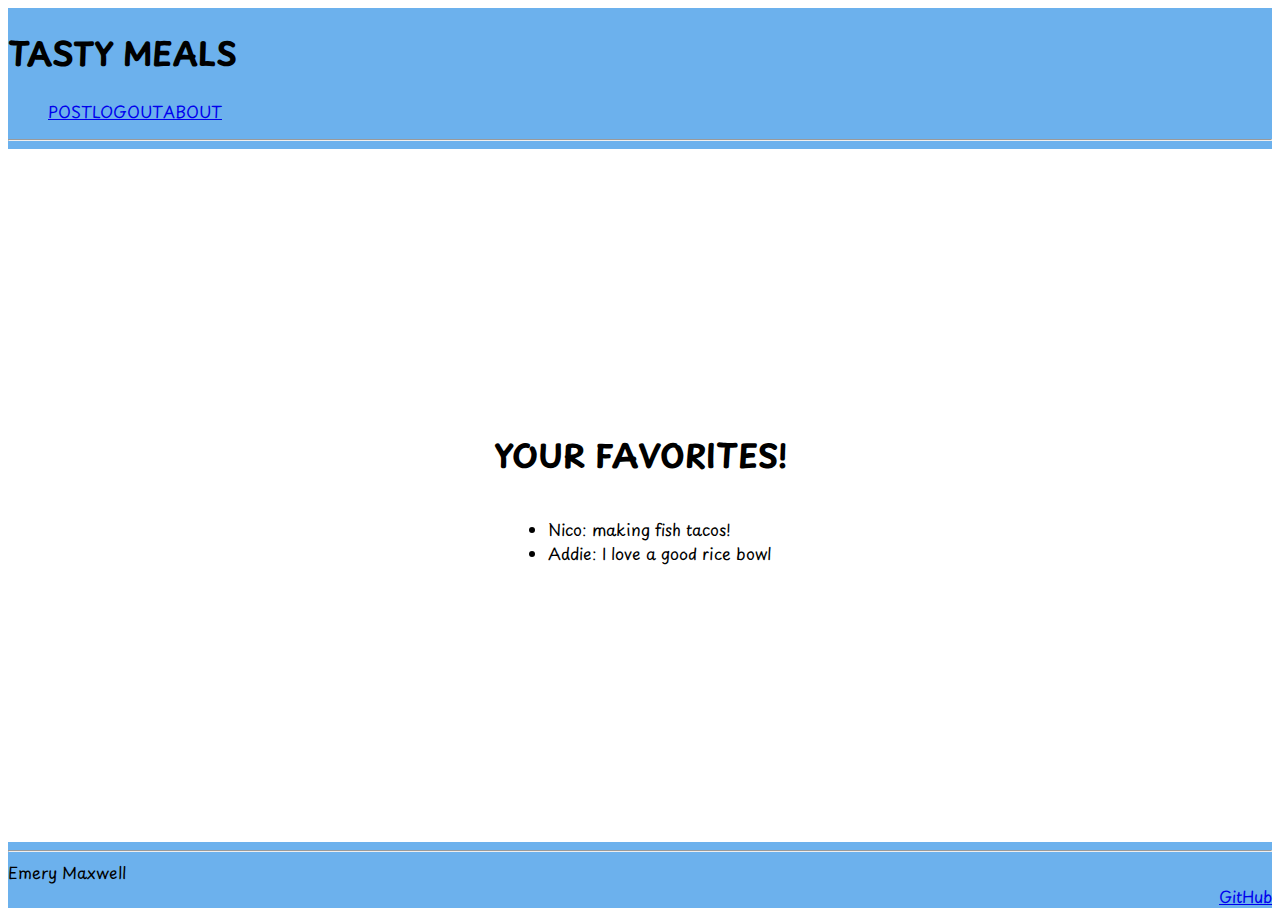
<file: favorites.html>
<!DOCTYPE html>
<html lang="en">
    <head>
        <meta charset="UTF-8" />
        <meta name="viewport" content="width=device-width, initial-scale=1.0" />

        <title>Tasty Meals</title>
        <link rel="icon" href="pizza-icon.png" />

        <link rel="stylesheet" href="main.css" />
        <link rel="stylesheet" href="favorites.css" />
    </head>
    <body>
        <header>
             <h1 class="title">TASTY MEALS</h1>
            <nav>
                <menu>
                    <li><a href="post.html">POST</a></li>
                    <li><a href="index.html">LOGOUT</a></li>
                    <li><a href="about.html">ABOUT</a></li>
                </menu>
            </nav>
            <hr />
        </header>
        <main>
            <h1 id="favorites">YOUR FAVORITES!</h1>
            <div>
                <ul>
                    <li><span class="name">Nico: </span>making fish tacos!</li>
                    <li><span class="name">Addie: </span>I love a good rice bowl </li>
                </ul>
            </div>
        </main>
        <footer>
            <hr />
            <span>Emery Maxwell</span>
            <br />
            <a href="https://github.com/emerymaxwell8/startup.git">GitHub</a>
        </footer>
    </body>

</html>
</file>
<file: main.css>
@import url('https://fonts.googleapis.com/css2?family=Playpen+Sans:wght@100..800&display=swap');

body {
    font-family: "Playpen Sans", cursive !important;
    display: flex;
    flex-direction: column;
    height: 100vh;
}

header {
    flex: 0 1 80px;
    flex-wrap: wrap;
    background-color: rgb(108, 177, 237);
}

menu {
    flex: 1;
    display: flex;
    flex-direction: row !important;
    list-style: none;
}

.picture:hover {
    background: black;
}

menu .nav-item {
  padding: 0 0.3em;
}

.navbar .nav-link.active {
    color: #fff
}

.navbar .nav-link {
    color: #fff
}

.navbar .nav-link:hover {
    color: #f0f0f0
}

main {
    flex:1;
    display: flex;
    flex-wrap: wrap;
    flex-direction: column;
    align-items: center;
    justify-content: center;
}

.row-main {
    flex: 1;
    display: flex;
    flex-wrap: wrap;
    flex-direction: row;
    align-items: center;
    justify-content: center;
    gap: 100px;
}

.picture{
  padding: 0.5em;
  background: rgb(108, 177, 237);
  border-radius: 5px;
}

.title {
    font-weight: bold;
}

#title-main {
    animation-name: grow;
    animation-duration: 5s;
}

@keyframes grow {
  from {
    font-size: 0vh;
  }
  to {
    font-size: 4.3vh;
  }
}

footer {
    flex: 0 1 30px;
    flex-wrap: wrap;
    background-color: rgb(108, 177, 237);
}

footer a {
  float: right;
}

@media (max-width: 768px) {
    .row-main {
      gap: 5px;
    }
}

@media (max-height: 600px) {
  header {
    display: none;
  }
  footer {
    display: none;
  }
  main {
    flex: 1 100vh;
  }
}
</file>
<file: favorites.css>
td {
  overflow: hidden;
  white-space: nowrap;
  text-overflow: elipsis
}
</file>
